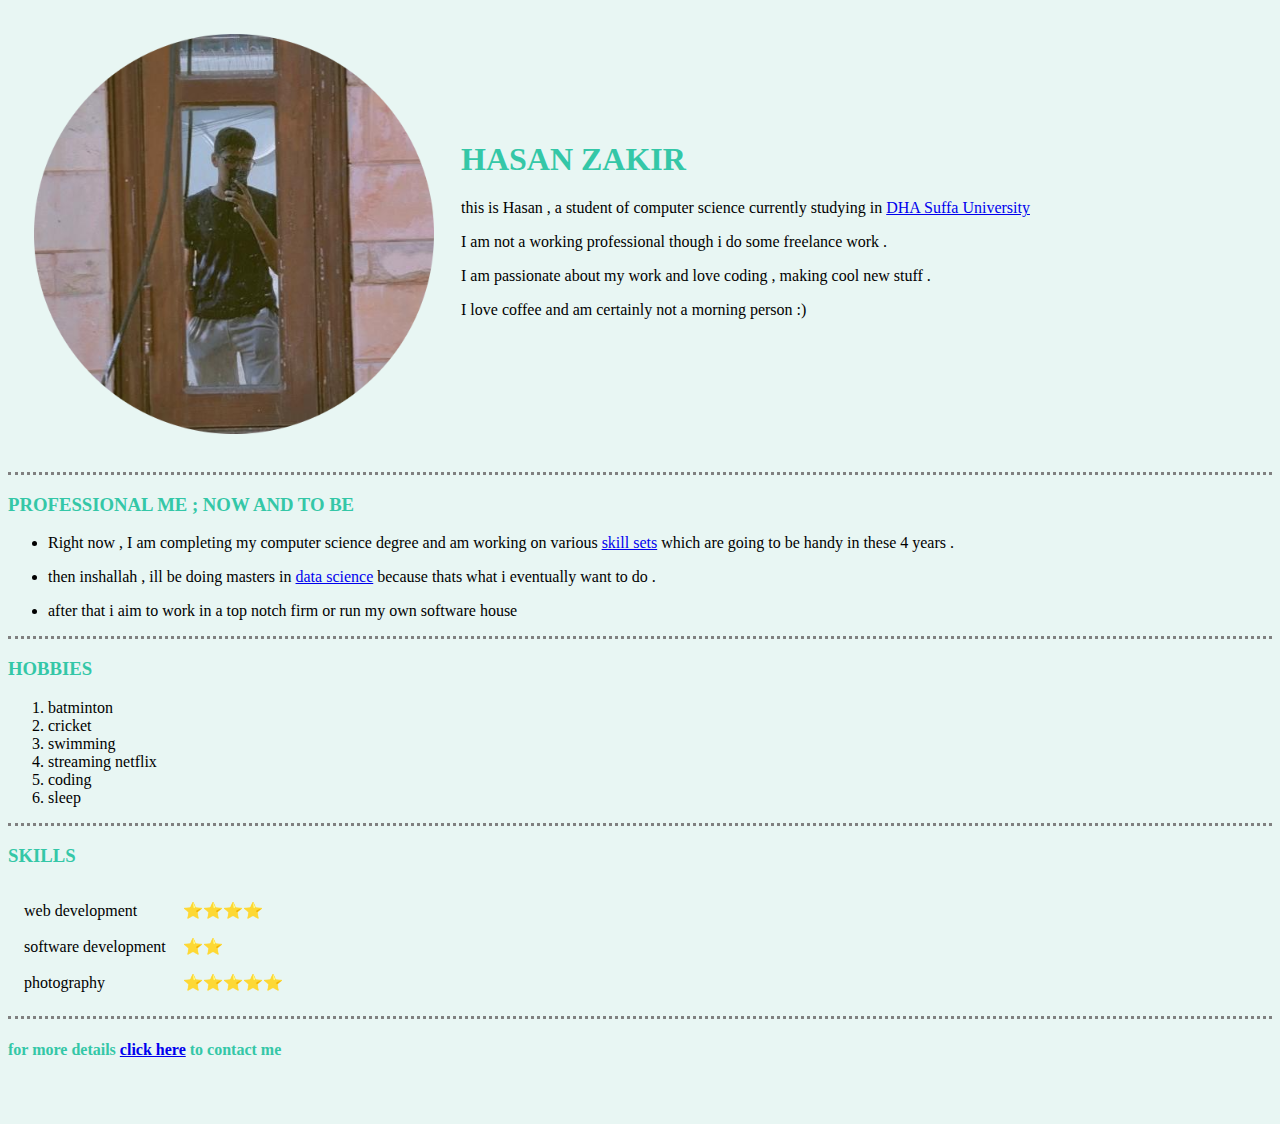
<file: index.html>
<!DOCTYPE html>
<html lang="en">

<head>
    <meta charset="UTF-8">
    <title>Hasan Zakir </title>
    <link rel="stylesheet" href="udemy.css">
</head>

<body>
    <table cellspacing="25">
        <tr>
            <td>
            <img src="file-modified.png" alt="self portrait" width="400" height="400">
            </td>
            <td>
                <h1>
                    HASAN ZAKIR 
                </h1>
                <P>this is Hasan , a student of computer science currently studying in <a href="https://www.dsu.edu.pk/">DHA
                            Suffa University </a> </P>
                <p>I am not a working professional though i do some freelance work .</p>
                <p>I am passionate about my work and love coding , making cool new stuff .</p>
                <p>I love coffee and am certainly not a morning person :)</p>
                <br>
            </td>
        </tr>
    </table>
    <hr>
    <h3>PROFESSIONAL ME ; NOW AND TO BE </h3>
    <ul>
        <li>
            <p>Right now , I am completing my computer science degree and am working on various <a
                    href="https://www.udemy.com/course/the-complete-web-development-bootcamp/learn/lecture/12287450#overview">skill
                    sets</a> which are going to be handy in these 4 years .</p>
        </li>
        <li>
            <p>then inshallah , ill be doing masters in <a href="https://www.ibm.com/topics/data-science">data science</a> because thats what i eventually want to do .</p>
        </li>
        <li>
            <p>after that i aim to work in a top notch firm or run my own software house </p>
        </li>
    </ul>
    <hr>
    <h3>HOBBIES </h3>
    <p>
    <ol type="1">
        <li>batminton</li>
        <li>cricket</li>
        <li>swimming</li>
        <li>streaming netflix</li>
        <li>coding</li>
        <li>sleep</li>
    </ol>
    </p>
<hr>
<h3> SKILLS </h3>
<table cellspacing="15">
    <tr>
        <td> web development </td>
        <td>⭐⭐⭐⭐</td>
    </tr>
    <tr>
        <td> software development </td>
        <td>⭐⭐</td>
    </tr>
    <tr>
        <td> photography </td>
        <td>⭐⭐⭐⭐⭐</td>
    </tr>
</table>
<hr>
<h4>for more details <a href="contact.html">click here</a> to contact me </h4>
<br>
<br>
</body>

</html>
</file>
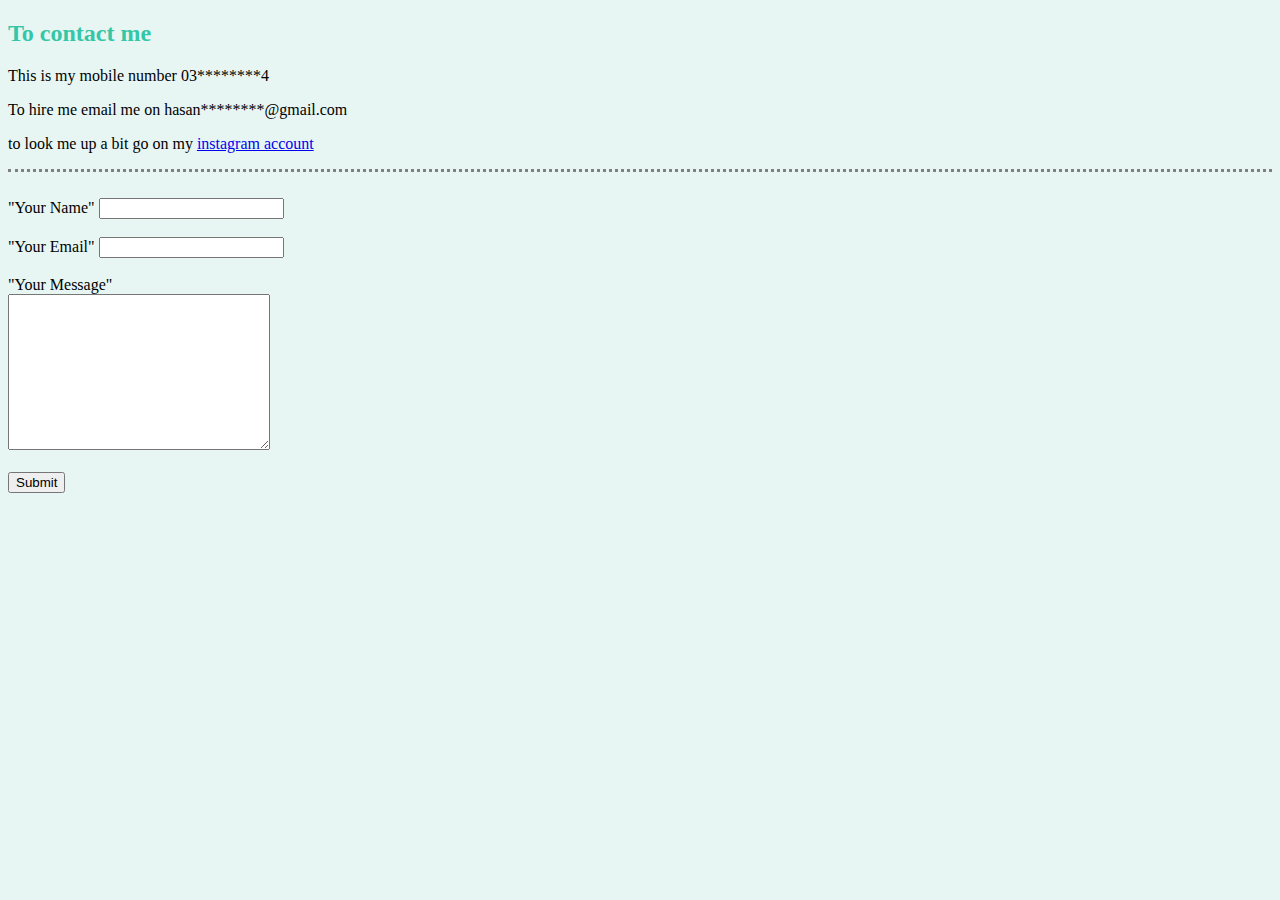
<file: contact.html>
<!DOCTYPE html>
<html lang="en">
<head>
    <meta charset="UTF-8">
    <meta http-equiv="X-UA-Compatible" content="IE=edge">
    <meta name="viewport" content="width=device-width, initial-scale=1.0">
    <title>contact me</title>
    <link rel="stylesheet" href="udemy.css">
</head>
<body>
    <h2> To contact me </h2>
    <p> This is my mobile number 03********4 </p>
    <p>To hire me email me on hasan********@gmail.com</p>
    <p>to look me up a bit go on my <a href="https://www.instagram.com/x.hasan_zakir.x/">instagram account</a> </p>
    <hr>
    <br>
    <form action="index.html">
        <label>"Your Name"</label>
        <input type="text" name="" id=""><br><br>
        <label>"Your Email"</label>
        <input type="text" name="" id=""><br><br>
        <label>"Your Message"</label><br>
        <textarea name="for more queries" id="" cols="30" rows="10"></textarea><br><br>
        <input type="submit">

    </form>
</body>
</html>
</file>
<file: udemy.css>
body{
    background-color: #e8f6f3;
}
hr{
    border-style: none;
     border-top: dotted ;
     width: 100%;
     border-color: grey;
     border-width: 3px;
}
h1 {
    color: #34c7a7;
}
h3{
    color: #34c7a7;
}
h4{
    color: #34c7a7;
}
h2 {
    color: #34c7a7;
}
</file>
